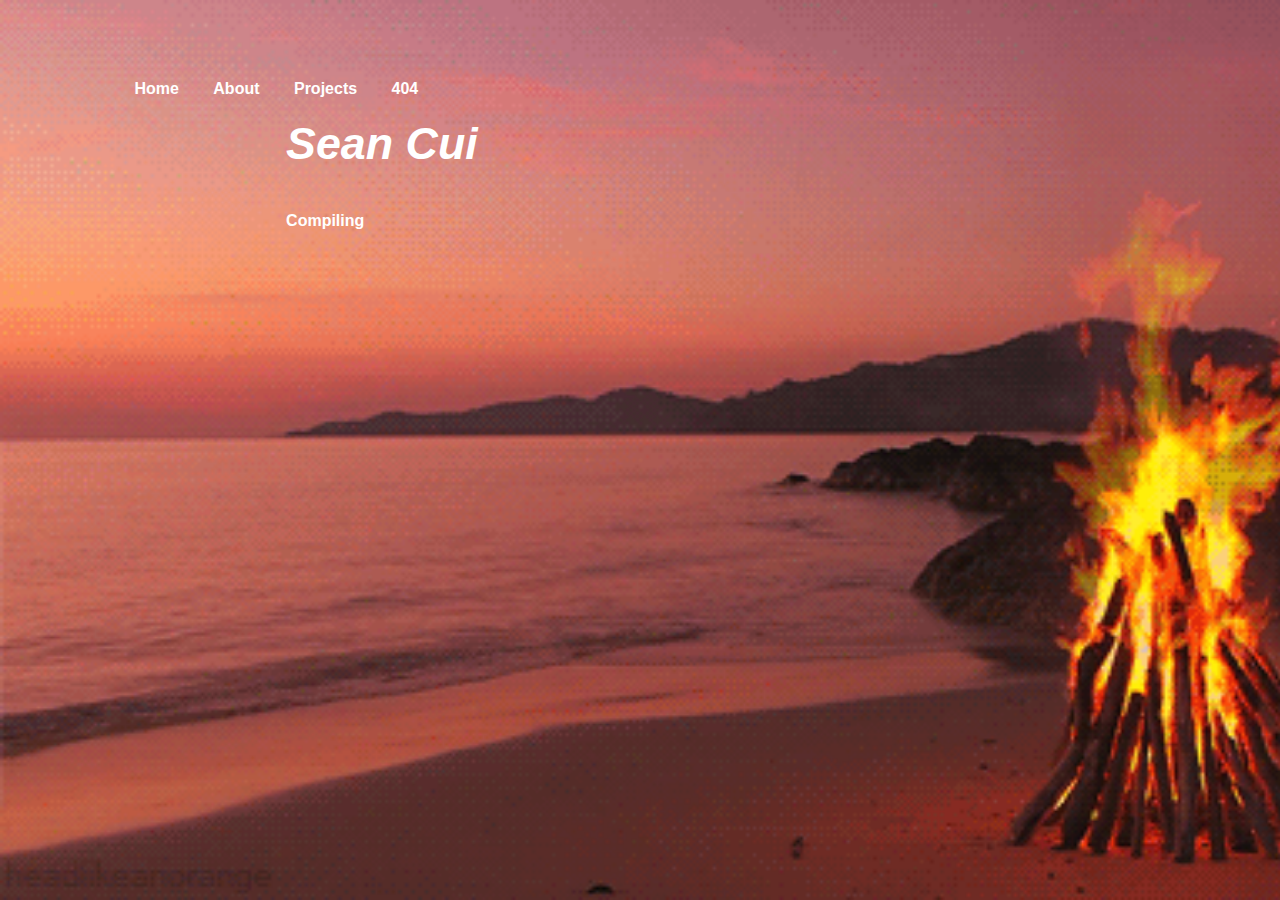
<file: index.html>
<!DOCTYPE html>
<html>

  <head>
      <!-- Metadata goes here -->
      <title>XuesenCui</title>
      <meta charset="UTF-8">
      <!-- link CSS file -->
      <link rel='stylesheet' href='main.css'/>

      <!-- Global site tag (gtag.js) - Google Analytics -->
      <script async src="https://www.googletagmanager.com/gtag/js?id=UA-136616041-1"></script>
      <script>
        window.dataLayer = window.dataLayer || [];
        function gtag(){dataLayer.push(arguments);}
        gtag('js', new Date());
        gtag('config', 'UA-136616041-1');
      </script>

      <script src="https://www.google.com/recaptcha/api.js?render=6Lc2eZoUAAAAACFLPtkT6pUAqRLXJIaUb8euxUfc"></script>
  </head>

  <body>
      <!-- Content goes here -->
      <nav>
          <ul>
            <li><a href='https://cuixuesen.github.io'>Home</a></li>
            <li><a href='404.html'>About</a></li>
            <li><a href='404.html'>Projects</a></li>
            <li><a href='404.html'>404</a></li>
          </ul>
      </nav>
      <p class="warning Spanning_large">
          <span> 🐳 🐳 🐳  WELCOME TO MY SITE  🐬 🐬 🐬</span></p>

      <p class="content-container Spanning_large">
          <em> Sean Cui</em>  </p>

      <p class="content-container content_words"> <strong> Compiling </strong> </p>

      <div class="video-container">
          <div class="video">
              <div>
                 <iframe src="https://www.youtube.com/embed/qHJYQ1BBlpU?autoplay=1" frameborder="0" allow="accelerometer; autoplay; encrypted-media; gyroscope; picture-in-picture" allowfullscreen></iframe>
              </div>
          </div>
      </div>
      
    </body>
</html>
</file>
<file: main.css>
* {
  margin: 0;
  padding: 0;
  box-sizing: border-box;
}

body {
       background:url('background.gif') fixed;
       background-size: cover;
       height:100%;
       margin: 80px auto;
       width: 79%;

}

nav ul{
      font-family:'Helvetica', Arial;
      padding: 0px;
      list-style: none;
      font-weight: bold;
}

nav ul li {
      display: inline;
      margin-right: 30px;
}

a {
      text-decoration: none;
      color: white;
}

a:hover {
      text-decoration: underline;
}

.Spanning_large{
      font-family: usual, sans-serif;
      font-weight: bold;
      font-size: 2.8em;
      color:white;
}

.content-container{
      width:70%;
      margin:0 auto;
      padding:20px 0;
      text-align:left;
      height:auto;
}
.content_words{
      font-family:'Helvetica', Arial;
      font-size: 1.0em;
      color:white;
      line-height:23px;
      font-weight: bold;
}

.warning span{
      display: inline-block;
      padding-left: 100%;
      animation: warning 8s linear infinite;
      position:absolute;
      top:5px;
      white-space: pre;
}

@keyframes warning{
      10% {
        transform: translate(0, 0);
      }
      100% {
        transform: translate(-100%, 0);
      }
}

.video-container{
      width:69%;
      margin:0 auto;
      padding:20px 0;
      text-align:center;
      height:auto;
}

.video{
      width:100%;
      display:inline-block;
}

.video div {
      width:100%;
      height:0;
      padding-bottom:56.25%;
      position:relative;
      display:inline-block;
      box-sizing:border-box;
}

.video iframe {
      position:absolute;
      top:0;
      left:0;
      width:100%;
      height:100%;
}
</file>
